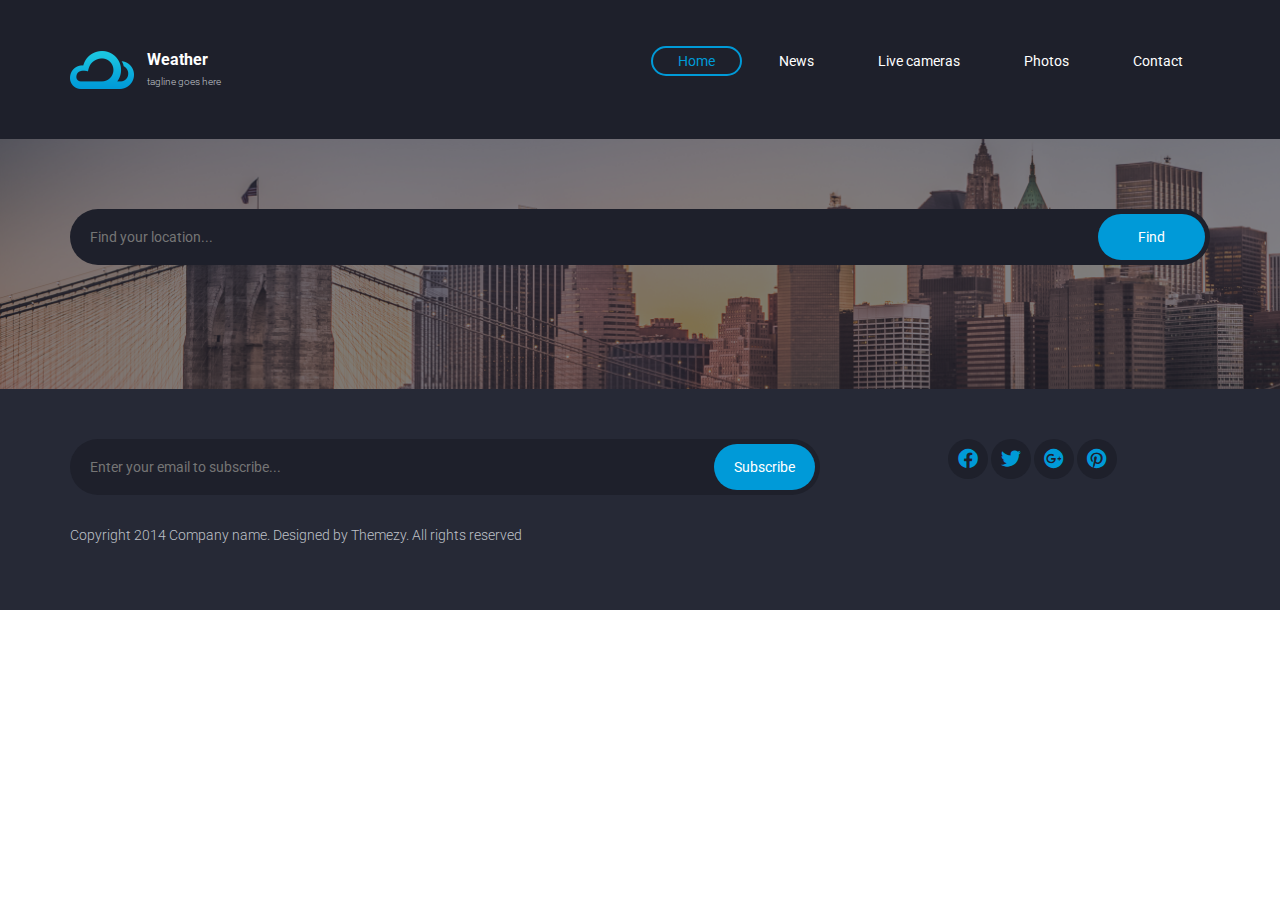
<file: index.html>
<!DOCTYPE html>
<html lang="en">
	<head>
		<meta charset="UTF-8">
		<meta http-equiv="X-UA-Compatible" content="IE=edge">
		<meta name="viewport" content="width=device-width, initial-scale=1.0,maximum-scale=1">
		<title>Weather</title>

		
		<link href="http://fonts.googleapis.com/css?family=Roboto:300,400,700|" rel="stylesheet" type="text/css">

		
		<link rel="stylesheet" href="icons/all.min.css">
		<link rel="stylesheet" href="style.css">
	</head>
	<body>
		<div class="site-content">
			
			<div class="site-header">
				<div class="container">
					<a href="index.html" class="branding">
						<img src="images/logo.png" alt="" class="logo">
						<div class="logo-type">
							<h1 class="site-title">Weather</h1>
							<small class="site-description">tagline goes here</small>
						</div>
					</a>

					
					<div class="main-navigation">
						<button type="button" class="menu-toggle"><i class="fa fa-bars"></i></button>
						<ul class="menu">
							<li class="menu-item current-menu-item"><a href="index.html">Home</a></li>
							<li class="menu-item"><a href="#">News</a></li>
							<li class="menu-item"><a href="#">Live cameras</a></li>
							<li class="menu-item"><a href="#">Photos</a></li>
							<li class="menu-item"><a href="contact.html">Contact</a></li>
						</ul> 
					</div>

					<div class="mobile-navigation"></div>

				</div>
			</div> 
			

			<div class="hero" data-bg-image="images/banner.png">
				<div class="container">
					<form  class="find-location">
						<input type="text" placeholder="Find your location..." id="search">
						<input type="button" value="Find" id="submit">
					</form>

				</div>
			</div>
			<div class="forecast-table">
				<div class="container">
					<div class="forecast-container" id="forecast">
						
						
					
					</div>
				</div>
			</div>


			
			<footer class="site-footer">
				<div class="container">
					<div class="row">
						<div class="col-md-8">
							<form action="#" class="subscribe-form">
								<input type="text" placeholder="Enter your email to subscribe...">
								<input type="submit" value="Subscribe">
							</form>
						</div>
						<div class="col-md-3 col-md-offset-1">
							<div class="social-links">
								<a href="#"><i class="fa-brands fa-facebook"></i></a>
								<a href="#"><i class="fa-brands fa-twitter"></i></a>
								<a href="#"><i class="fa-brands fa-google-plus"></i></a>
								<a href="#"><i class="fa-brands fa-pinterest"></i></a>
							</div>
						</div>
					</div>

					<p class="colophon">Copyright 2014 Company name. Designed by Themezy. All rights reserved</p>
				</div>
			</footer> 
			
		</div>
		
		<script src="js/jquery-1.11.1.min.js"></script>
		<script src="js/plugins.js"></script>
		<script src="js/app.js"></script>
		<script src="index.js"></script>
	</body>

</html>
</file>
<file: style.css>
article,
 aside,
 details,
 figcaption,
 figure,
 footer,
 header,
 hgroup,
 nav,
 section,
 summary {
   display: block;
 }
 .custom {
   color: #009ad8;
   margin: 20px 0;
 }
 .custom1 {
   color: #cc910d;
 }
 audio,
 canvas,
 video {
   display: inline-block;
 }
 
 audio:not([controls]) {
   display: none;
   height: 0;
 }
 
 [hidden],
 template {
   display: none;
 }
 
 html {
   background: #fff;
   color: #000;
   -webkit-text-size-adjust: 100%;
   -ms-text-size-adjust: 100%;
 }
 
 html,
 button,
 input,
 select,
 textarea {
   font-family: sans-serif;
 }
 
 body {
   margin: 0;
 }
 
 a {
   background: transparent;
 }
 a:focus {
   outline: thin dotted;
 }
 a:hover,
 a:active {
   outline: 0;
 }
 
 h1 {
   font-size: 2em;
   margin: 0.67em 0;
 }
 
 h2 {
   font-size: 1.5em;
   margin: 0.83em 0;
 }
 
 h3 {
   font-size: 1.17em;
   margin: 1em 0;
 }
 
 h4 {
   font-size: 1em;
   margin: 1.33em 0;
 }
 
 h5 {
   font-size: 0.83em;
   margin: 1.67em 0;
 }
 
 h6 {
   font-size: 0.75em;
   margin: 2.33em 0;
 }
 
 abbr[title] {
   border-bottom: 1px dotted;
 }
 
 b,
 strong {
   font-weight: bold;
 }
 
 dfn {
   font-style: italic;
 }
 
 mark {
   background: #ff0;
   color: #000;
 }
 
 code,
 kbd,
 pre,
 samp {
   font-family: monospace, serif;
   font-size: 1em;
 }
 
 pre {
   white-space: pre;
   white-space: pre-wrap;
   word-wrap: break-word;
 }
 
 q {
   quotes: "\201C""\201D""\2018""\2019";
 }
 
 q:before,
 q:after {
   content: "";
   content: none;
 }
 
 small {
   font-size: 80%;
 }
 
 sub,
 sup {
   font-size: 75%;
   line-height: 0;
   position: relative;
   vertical-align: baseline;
 }
 
 sup {
   top: -0.5em;
 }
 
 sub {
   bottom: -0.25em;
 }
 
 img {
   border: 0;
 }
 
 svg:not(:root) {
   overflow: hidden;
 }
 
 figure {
   margin: 0;
 }
 
 fieldset {
   border: 1px solid #c0c0c0;
   margin: 0 2px;
   padding: 0.35em 0.625em 0.75em;
 }
 
 legend {
   border: 0;
   padding: 0;
   white-space: normal;
 }
 
 button,
 input,
 select,
 textarea {
   font-family: inherit;
   font-size: 100%;
   margin: 0;
   vertical-align: baseline;
 }
 
 button,
 input {
   line-height: normal;
 }
 
 button,
 select {
   text-transform: none;
 }
 
 button,
 html input[type="button"],
 input[type="reset"],
 input[type="submit"] {
   -webkit-appearance: button;
   cursor: pointer;
 }
 
 button[disabled],
 input[disabled] {
   cursor: default;
 }
 
 input[type="checkbox"],
 input[type="radio"] {
   box-sizing: border-box;
   padding: 0;
 }
 
 input[type="search"] {
   -webkit-appearance: textfield;
   box-sizing: content-box;
 }
 
 input[type="search"]::-webkit-search-cancel-button,
 input[type="search"]::-webkit-search-decoration {
   -webkit-appearance: none;
 }
 
 button::-moz-focus-inner,
 input::-moz-focus-inner {
   border: 0;
   padding: 0;
 }
 
 textarea {
   overflow: auto;
   vertical-align: top;
 }
 
 table {
   border-collapse: collapse;
   border-spacing: 0;
 }
 
 *,
 *:before,
 *:after {
   box-sizing: border-box;
 }
 
 /*
  * Global Styles
  */
 html {
   font-size: 14px;
 }
 
 body {
   color: #bfc1c8;
   font-family: "Roboto", "Open Sans", sans-serif;
   font-size: 14px;
   font-weight: 300;
   line-height: 1.5;
   background: #1e202b;
 }
 
 h1,
 h2,
 h3,
 h4,
 h5,
 h6 {
   font-weight: 700;
   margin: 0 0 20px;
   line-height: normal;
 }
 
 hr {
   border: none;
   border-bottom: 1px solid #777;
 }
 
 ul,
 ol {
   margin: 0;
   padding-left: 0;
 }
 
 a {
   text-decoration: none;
   color: #009ad8;
 }
 
 address {
   font-style: normal;
 }
 
 p {
   margin-top: 0;
 }
 
 form input,
 form textarea,
 form select {
   outline: none;
   border: none;
   padding: 10px;
   border-radius: 30px;
 }
 form select {
   -webkit-appearance: none;
   -moz-appearance: none;
   appearance: none;
 }
 form textarea {
   resize: vertical;
 }
 
 /*
  * Reusable Components Style
  */
 .button,
 form input[type="submit"],
 form input[type="button"],
 form button,
 form input[type="reset"] {
   border: none;
   background: #009ad8;
   padding: 10px 20px;
   border-radius: 30px;
   color: white;
 }
 
 .map {
   height: 220px;
 }
 
 .container {
   margin-right: auto;
   margin-left: auto;
   padding-left: 15px;
   padding-right: 15px;
   *zoom: 1;
 }
 .container:after {
   content: " ";
   clear: both;
   display: block;
   overflow: hidden;
   height: 0;
 }
 @media (min-width: 768px) {
   .container {
     width: 750px;
   }
 }
 @media (min-width: 992px) {
   .container {
     width: 970px;
   }
 }
 @media (min-width: 1200px) {
   .container {
     width: 1170px;
   }
 }
 
 .container-fluid {
   margin-right: auto;
   margin-left: auto;
   padding-left: 15px;
   padding-right: 15px;
   *zoom: 1;
 }
 .container-fluid:after {
   content: " ";
   clear: both;
   display: block;
   overflow: hidden;
   height: 0;
 }
 
 .row {
   margin-left: -15px;
   margin-right: -15px;
   *zoom: 1;
 }
 .row:after {
   content: " ";
   clear: both;
   display: block;
   overflow: hidden;
   height: 0;
 }
 
 .col-xs-1,
 .col-sm-1,
 .col-md-1,
 .col-lg-1,
 .col-xs-2,
 .col-sm-2,
 .col-md-2,
 .col-lg-2,
 .col-xs-3,
 .col-sm-3,
 .col-md-3,
 .col-lg-3,
 .col-xs-4,
 .col-sm-4,
 .col-md-4,
 .col-lg-4,
 .col-xs-5,
 .col-sm-5,
 .col-md-5,
 .col-lg-5,
 .col-xs-6,
 .col-sm-6,
 .col-md-6,
 .col-lg-6,
 .col-xs-7,
 .col-sm-7,
 .col-md-7,
 .col-lg-7,
 .col-xs-8,
 .col-sm-8,
 .col-md-8,
 .col-lg-8,
 .col-xs-9,
 .col-sm-9,
 .col-md-9,
 .col-lg-9,
 .col-xs-10,
 .col-sm-10,
 .col-md-10,
 .col-lg-10,
 .col-xs-11,
 .col-sm-11,
 .col-md-11,
 .col-lg-11,
 .col-xs-12,
 .col-sm-12,
 .col-md-12,
 .col-lg-12 {
   position: relative;
   min-height: 1px;
   padding-left: 15px;
   padding-right: 15px;
 }
 
 .col-xs-1,
 .col-xs-2,
 .col-xs-3,
 .col-xs-4,
 .col-xs-5,
 .col-xs-6,
 .col-xs-7,
 .col-xs-8,
 .col-xs-9,
 .col-xs-10,
 .col-xs-11,
 .col-xs-12 {
   float: left;
 }
 
 .col-xs-1 {
   width: 8.3333333333%;
 }
 
 .col-xs-2 {
   width: 16.6666666667%;
 }
 
 .col-xs-3 {
   width: 25%;
 }
 
 .col-xs-4 {
   width: 33.3333333333%;
 }
 
 .col-xs-5 {
   width: 41.6666666667%;
 }
 
 .col-xs-6 {
   width: 50%;
 }
 
 .col-xs-7 {
   width: 58.3333333333%;
 }
 
 .col-xs-8 {
   width: 66.6666666667%;
 }
 
 .col-xs-9 {
   width: 75%;
 }
 
 .col-xs-10 {
   width: 83.3333333333%;
 }
 
 .col-xs-11 {
   width: 91.6666666667%;
 }
 
 .col-xs-12 {
   width: 100%;
 }
 
 .col-xs-pull-0 {
   right: auto;
 }
 
 .col-xs-pull-1 {
   right: 8.3333333333%;
 }
 
 .col-xs-pull-2 {
   right: 16.6666666667%;
 }
 
 .col-xs-pull-3 {
   right: 25%;
 }
 
 .col-xs-pull-4 {
   right: 33.3333333333%;
 }
 
 .col-xs-pull-5 {
   right: 41.6666666667%;
 }
 
 .col-xs-pull-6 {
   right: 50%;
 }
 
 .col-xs-pull-7 {
   right: 58.3333333333%;
 }
 
 .col-xs-pull-8 {
   right: 66.6666666667%;
 }
 
 .col-xs-pull-9 {
   right: 75%;
 }
 
 .col-xs-pull-10 {
   right: 83.3333333333%;
 }
 
 .col-xs-pull-11 {
   right: 91.6666666667%;
 }
 
 .col-xs-pull-12 {
   right: 100%;
 }
 
 .col-xs-push-0 {
   left: auto;
 }
 
 .col-xs-push-1 {
   left: 8.3333333333%;
 }
 
 .col-xs-push-2 {
   left: 16.6666666667%;
 }
 
 .col-xs-push-3 {
   left: 25%;
 }
 
 .col-xs-push-4 {
   left: 33.3333333333%;
 }
 
 .col-xs-push-5 {
   left: 41.6666666667%;
 }
 
 .col-xs-push-6 {
   left: 50%;
 }
 
 .col-xs-push-7 {
   left: 58.3333333333%;
 }
 
 .col-xs-push-8 {
   left: 66.6666666667%;
 }
 
 .col-xs-push-9 {
   left: 75%;
 }
 
 .col-xs-push-10 {
   left: 83.3333333333%;
 }
 
 .col-xs-push-11 {
   left: 91.6666666667%;
 }
 
 .col-xs-push-12 {
   left: 100%;
 }
 
 .col-xs-offset-0 {
   margin-left: 0%;
 }
 
 .col-xs-offset-1 {
   margin-left: 8.3333333333%;
 }
 
 .col-xs-offset-2 {
   margin-left: 16.6666666667%;
 }
 
 .col-xs-offset-3 {
   margin-left: 25%;
 }
 
 .col-xs-offset-4 {
   margin-left: 33.3333333333%;
 }
 
 .col-xs-offset-5 {
   margin-left: 41.6666666667%;
 }
 
 .col-xs-offset-6 {
   margin-left: 50%;
 }
 
 .col-xs-offset-7 {
   margin-left: 58.3333333333%;
 }
 
 .col-xs-offset-8 {
   margin-left: 66.6666666667%;
 }
 
 .col-xs-offset-9 {
   margin-left: 75%;
 }
 
 .col-xs-offset-10 {
   margin-left: 83.3333333333%;
 }
 
 .col-xs-offset-11 {
   margin-left: 91.6666666667%;
 }
 
 .col-xs-offset-12 {
   margin-left: 100%;
 }
 
 @media (min-width: 768px) {
   .col-sm-1,
   .col-sm-2,
   .col-sm-3,
   .col-sm-4,
   .col-sm-5,
   .col-sm-6,
   .col-sm-7,
   .col-sm-8,
   .col-sm-9,
   .col-sm-10,
   .col-sm-11,
   .col-sm-12 {
     float: left;
   }
 
   .col-sm-1 {
     width: 8.3333333333%;
   }
 
   .col-sm-2 {
     width: 16.6666666667%;
   }
 
   .col-sm-3 {
     width: 25%;
   }
 
   .col-sm-4 {
     width: 33.3333333333%;
   }
 
   .col-sm-5 {
     width: 41.6666666667%;
   }
 
   .col-sm-6 {
     width: 50%;
   }
 
   .col-sm-7 {
     width: 58.3333333333%;
   }
 
   .col-sm-8 {
     width: 66.6666666667%;
   }
 
   .col-sm-9 {
     width: 75%;
   }
 
   .col-sm-10 {
     width: 83.3333333333%;
   }
 
   .col-sm-11 {
     width: 91.6666666667%;
   }
 
   .col-sm-12 {
     width: 100%;
   }
 
   .col-sm-pull-0 {
     right: auto;
   }
 
   .col-sm-pull-1 {
     right: 8.3333333333%;
   }
 
   .col-sm-pull-2 {
     right: 16.6666666667%;
   }
 
   .col-sm-pull-3 {
     right: 25%;
   }
 
   .col-sm-pull-4 {
     right: 33.3333333333%;
   }
 
   .col-sm-pull-5 {
     right: 41.6666666667%;
   }
 
   .col-sm-pull-6 {
     right: 50%;
   }
 
   .col-sm-pull-7 {
     right: 58.3333333333%;
   }
 
   .col-sm-pull-8 {
     right: 66.6666666667%;
   }
 
   .col-sm-pull-9 {
     right: 75%;
   }
 
   .col-sm-pull-10 {
     right: 83.3333333333%;
   }
 
   .col-sm-pull-11 {
     right: 91.6666666667%;
   }
 
   .col-sm-pull-12 {
     right: 100%;
   }
 
   .col-sm-push-0 {
     left: auto;
   }
 
   .col-sm-push-1 {
     left: 8.3333333333%;
   }
 
   .col-sm-push-2 {
     left: 16.6666666667%;
   }
 
   .col-sm-push-3 {
     left: 25%;
   }
 
   .col-sm-push-4 {
     left: 33.3333333333%;
   }
 
   .col-sm-push-5 {
     left: 41.6666666667%;
   }
 
   .col-sm-push-6 {
     left: 50%;
   }
 
   .col-sm-push-7 {
     left: 58.3333333333%;
   }
 
   .col-sm-push-8 {
     left: 66.6666666667%;
   }
 
   .col-sm-push-9 {
     left: 75%;
   }
 
   .col-sm-push-10 {
     left: 83.3333333333%;
   }
 
   .col-sm-push-11 {
     left: 91.6666666667%;
   }
 
   .col-sm-push-12 {
     left: 100%;
   }
 
   .col-sm-offset-0 {
     margin-left: 0%;
   }
 
   .col-sm-offset-1 {
     margin-left: 8.3333333333%;
   }
 
   .col-sm-offset-2 {
     margin-left: 16.6666666667%;
   }
 
   .col-sm-offset-3 {
     margin-left: 25%;
   }
 
   .col-sm-offset-4 {
     margin-left: 33.3333333333%;
   }
 
   .col-sm-offset-5 {
     margin-left: 41.6666666667%;
   }
 
   .col-sm-offset-6 {
     margin-left: 50%;
   }
 
   .col-sm-offset-7 {
     margin-left: 58.3333333333%;
   }
 
   .col-sm-offset-8 {
     margin-left: 66.6666666667%;
   }
 
   .col-sm-offset-9 {
     margin-left: 75%;
   }
 
   .col-sm-offset-10 {
     margin-left: 83.3333333333%;
   }
 
   .col-sm-offset-11 {
     margin-left: 91.6666666667%;
   }
 
   .col-sm-offset-12 {
     margin-left: 100%;
   }
 }
 @media (min-width: 992px) {
   .col-md-1,
   .col-md-2,
   .col-md-3,
   .col-md-4,
   .col-md-5,
   .col-md-6,
   .col-md-7,
   .col-md-8,
   .col-md-9,
   .col-md-10,
   .col-md-11,
   .col-md-12 {
     float: left;
   }
 
   .col-md-1 {
     width: 8.3333333333%;
   }
 
   .col-md-2 {
     width: 16.6666666667%;
   }
 
   .col-md-3 {
     width: 25%;
   }
 
   .col-md-4 {
     width: 33.3333333333%;
   }
 
   .col-md-5 {
     width: 41.6666666667%;
   }
 
   .col-md-6 {
     width: 50%;
   }
 
   .col-md-7 {
     width: 58.3333333333%;
   }
 
   .col-md-8 {
     width: 66.6666666667%;
   }
 
   .col-md-9 {
     width: 75%;
   }
 
   .col-md-10 {
     width: 83.3333333333%;
   }
 
   .col-md-11 {
     width: 91.6666666667%;
   }
 
   .col-md-12 {
     width: 100%;
   }
 
   .col-md-pull-0 {
     right: auto;
   }
 
   .col-md-pull-1 {
     right: 8.3333333333%;
   }
 
   .col-md-pull-2 {
     right: 16.6666666667%;
   }
 
   .col-md-pull-3 {
     right: 25%;
   }
 
   .col-md-pull-4 {
     right: 33.3333333333%;
   }
 
   .col-md-pull-5 {
     right: 41.6666666667%;
   }
 
   .col-md-pull-6 {
     right: 50%;
   }
 
   .col-md-pull-7 {
     right: 58.3333333333%;
   }
 
   .col-md-pull-8 {
     right: 66.6666666667%;
   }
 
   .col-md-pull-9 {
     right: 75%;
   }
 
   .col-md-pull-10 {
     right: 83.3333333333%;
   }
 
   .col-md-pull-11 {
     right: 91.6666666667%;
   }
 
   .col-md-pull-12 {
     right: 100%;
   }
 
   .col-md-push-0 {
     left: auto;
   }
 
   .col-md-push-1 {
     left: 8.3333333333%;
   }
 
   .col-md-push-2 {
     left: 16.6666666667%;
   }
 
   .col-md-push-3 {
     left: 25%;
   }
 
   .col-md-push-4 {
     left: 33.3333333333%;
   }
 
   .col-md-push-5 {
     left: 41.6666666667%;
   }
 
   .col-md-push-6 {
     left: 50%;
   }
 
   .col-md-push-7 {
     left: 58.3333333333%;
   }
 
   .col-md-push-8 {
     left: 66.6666666667%;
   }
 
   .col-md-push-9 {
     left: 75%;
   }
 
   .col-md-push-10 {
     left: 83.3333333333%;
   }
 
   .col-md-push-11 {
     left: 91.6666666667%;
   }
 
   .col-md-push-12 {
     left: 100%;
   }
 
   .col-md-offset-0 {
     margin-left: 0%;
   }
 
   .col-md-offset-1 {
     margin-left: 8.3333333333%;
   }
 
   .col-md-offset-2 {
     margin-left: 16.6666666667%;
   }
 
   .col-md-offset-3 {
     margin-left: 25%;
   }
 
   .col-md-offset-4 {
     margin-left: 33.3333333333%;
   }
 
   .col-md-offset-5 {
     margin-left: 41.6666666667%;
   }
 
   .col-md-offset-6 {
     margin-left: 50%;
   }
 
   .col-md-offset-7 {
     margin-left: 58.3333333333%;
   }
 
   .col-md-offset-8 {
     margin-left: 66.6666666667%;
   }
 
   .col-md-offset-9 {
     margin-left: 75%;
   }
 
   .col-md-offset-10 {
     margin-left: 83.3333333333%;
   }
 
   .col-md-offset-11 {
     margin-left: 91.6666666667%;
   }
 
   .col-md-offset-12 {
     margin-left: 100%;
   }
 }
 @media (min-width: 1200px) {
   .col-lg-1,
   .col-lg-2,
   .col-lg-3,
   .col-lg-4,
   .col-lg-5,
   .col-lg-6,
   .col-lg-7,
   .col-lg-8,
   .col-lg-9,
   .col-lg-10,
   .col-lg-11,
   .col-lg-12 {
     float: left;
   }
 
   .col-lg-1 {
     width: 8.3333333333%;
   }
 
   .col-lg-2 {
     width: 16.6666666667%;
   }
 
   .col-lg-3 {
     width: 25%;
   }
 
   .col-lg-4 {
     width: 33.3333333333%;
   }
 
   .col-lg-5 {
     width: 41.6666666667%;
   }
 
   .col-lg-6 {
     width: 50%;
   }
 
   .col-lg-7 {
     width: 58.3333333333%;
   }
 
   .col-lg-8 {
     width: 66.6666666667%;
   }
 
   .col-lg-9 {
     width: 75%;
   }
 
   .col-lg-10 {
     width: 83.3333333333%;
   }
 
   .col-lg-11 {
     width: 91.6666666667%;
   }
 
   .col-lg-12 {
     width: 100%;
   }
 
   .col-lg-pull-0 {
     right: auto;
   }
 
   .col-lg-pull-1 {
     right: 8.3333333333%;
   }
 
   .col-lg-pull-2 {
     right: 16.6666666667%;
   }
 
   .col-lg-pull-3 {
     right: 25%;
   }
 
   .col-lg-pull-4 {
     right: 33.3333333333%;
   }
 
   .col-lg-pull-5 {
     right: 41.6666666667%;
   }
 
   .col-lg-pull-6 {
     right: 50%;
   }
 
   .col-lg-pull-7 {
     right: 58.3333333333%;
   }
 
   .col-lg-pull-8 {
     right: 66.6666666667%;
   }
 
   .col-lg-pull-9 {
     right: 75%;
   }
 
   .col-lg-pull-10 {
     right: 83.3333333333%;
   }
 
   .col-lg-pull-11 {
     right: 91.6666666667%;
   }
 
   .col-lg-pull-12 {
     right: 100%;
   }
 
   .col-lg-push-0 {
     left: auto;
   }
 
   .col-lg-push-1 {
     left: 8.3333333333%;
   }
 
   .col-lg-push-2 {
     left: 16.6666666667%;
   }
 
   .col-lg-push-3 {
     left: 25%;
   }
 
   .col-lg-push-4 {
     left: 33.3333333333%;
   }
 
   .col-lg-push-5 {
     left: 41.6666666667%;
   }
 
   .col-lg-push-6 {
     left: 50%;
   }
 
   .col-lg-push-7 {
     left: 58.3333333333%;
   }
 
   .col-lg-push-8 {
     left: 66.6666666667%;
   }
 
   .col-lg-push-9 {
     left: 75%;
   }
 
   .col-lg-push-10 {
     left: 83.3333333333%;
   }
 
   .col-lg-push-11 {
     left: 91.6666666667%;
   }
 
   .col-lg-push-12 {
     left: 100%;
   }
 
   .col-lg-offset-0 {
     margin-left: 0%;
   }
 
   .col-lg-offset-1 {
     margin-left: 8.3333333333%;
   }
 
   .col-lg-offset-2 {
     margin-left: 16.6666666667%;
   }
 
   .col-lg-offset-3 {
     margin-left: 25%;
   }
 
   .col-lg-offset-4 {
     margin-left: 33.3333333333%;
   }
 
   .col-lg-offset-5 {
     margin-left: 41.6666666667%;
   }
 
   .col-lg-offset-6 {
     margin-left: 50%;
   }
 
   .col-lg-offset-7 {
     margin-left: 58.3333333333%;
   }
 
   .col-lg-offset-8 {
     margin-left: 66.6666666667%;
   }
 
   .col-lg-offset-9 {
     margin-left: 75%;
   }
 
   .col-lg-offset-10 {
     margin-left: 83.3333333333%;
   }
 
   .col-lg-offset-11 {
     margin-left: 91.6666666667%;
   }
 
   .col-lg-offset-12 {
     margin-left: 100%;
   }
 }
 @-ms-viewport {
   width: device-width;
 }
 .visible-xs,
 .visible-sm,
 .visible-md,
 .visible-lg {
   display: none !important;
 }
 
 .visible-xs-block,
 .visible-xs-inline,
 .visible-xs-inline-block,
 .visible-sm-block,
 .visible-sm-inline,
 .visible-sm-inline-block,
 .visible-md-block,
 .visible-md-inline,
 .visible-md-inline-block,
 .visible-lg-block,
 .visible-lg-inline,
 .visible-lg-inline-block {
   display: none !important;
 }
 
 @media (max-width: 767px) {
   .visible-xs {
     display: block !important;
   }
 
   table.visible-xs {
     display: table;
   }
 
   tr.visible-xs {
     display: table-row !important;
   }
 
   th.visible-xs,
   td.visible-xs {
     display: table-cell !important;
   }
 }
 @media (max-width: 767px) {
   .visible-xs-block {
     display: block !important;
   }
 }
 
 @media (max-width: 767px) {
   .visible-xs-inline {
     display: inline !important;
   }
 }
 
 @media (max-width: 767px) {
   .visible-xs-inline-block {
     display: inline-block !important;
   }
 }
 
 @media (min-width: 768px) and (max-width: 991px) {
   .visible-sm {
     display: block !important;
   }
 
   table.visible-sm {
     display: table;
   }
 
   tr.visible-sm {
     display: table-row !important;
   }
 
   th.visible-sm,
   td.visible-sm {
     display: table-cell !important;
   }
 }
 @media (min-width: 768px) and (max-width: 991px) {
   .visible-sm-block {
     display: block !important;
   }
 }
 
 @media (min-width: 768px) and (max-width: 991px) {
   .visible-sm-inline {
     display: inline !important;
   }
 }
 
 @media (min-width: 768px) and (max-width: 991px) {
   .visible-sm-inline-block {
     display: inline-block !important;
   }
 }
 
 @media (min-width: 992px) and (max-width: 1199px) {
   .visible-md {
     display: block !important;
   }
 
   table.visible-md {
     display: table;
   }
 
   tr.visible-md {
     display: table-row !important;
   }
 
   th.visible-md,
   td.visible-md {
     display: table-cell !important;
   }
 }
 @media (min-width: 992px) and (max-width: 1199px) {
   .visible-md-block {
     display: block !important;
   }
 }
 
 @media (min-width: 992px) and (max-width: 1199px) {
   .visible-md-inline {
     display: inline !important;
   }
 }
 
 @media (min-width: 992px) and (max-width: 1199px) {
   .visible-md-inline-block {
     display: inline-block !important;
   }
 }
 
 @media (min-width: 1200px) {
   .visible-lg {
     display: block !important;
   }
 
   table.visible-lg {
     display: table;
   }
 
   tr.visible-lg {
     display: table-row !important;
   }
 
   th.visible-lg,
   td.visible-lg {
     display: table-cell !important;
   }
 }
 @media (min-width: 1200px) {
   .visible-lg-block {
     display: block !important;
   }
 }
 
 @media (min-width: 1200px) {
   .visible-lg-inline {
     display: inline !important;
   }
 }
 
 @media (min-width: 1200px) {
   .visible-lg-inline-block {
     display: inline-block !important;
   }
 }
 
 @media (max-width: 767px) {
   .hidden-xs {
     display: none !important;
   }
 }
 @media (min-width: 768px) and (max-width: 991px) {
   .hidden-sm {
     display: none !important;
   }
 }
 @media (min-width: 992px) and (max-width: 1199px) {
   .hidden-md {
     display: none !important;
   }
 }
 @media (min-width: 1200px) {
   .hidden-lg {
     display: none !important;
   }
 }
 .visible-print {
   display: none !important;
 }
 
 @media print {
   .visible-print {
     display: block !important;
   }
 
   table.visible-print {
     display: table;
   }
 
   tr.visible-print {
     display: table-row !important;
   }
 
   th.visible-print,
   td.visible-print {
     display: table-cell !important;
   }
 }
 .visible-print-block {
   display: none !important;
 }
 @media print {
   .visible-print-block {
     display: block !important;
   }
 }
 
 .visible-print-inline {
   display: none !important;
 }
 @media print {
   .visible-print-inline {
     display: inline !important;
   }
 }
 
 .visible-print-inline-block {
   display: none !important;
 }
 @media print {
   .visible-print-inline-block {
     display: inline-block !important;
   }
 }
 
 @media print {
   .hidden-print {
     display: none !important;
   }
 }
 /*
  * Header Styles
  */
 .site-header {
   padding: 50px 0;
 }
 .site-header .branding {
   float: left;
 }
 .site-header .branding .logo,
 .site-header .branding .logo-type {
   display: inline-block;
   vertical-align: middle;
 }
 .site-header .branding .logo {
   margin-right: 10px;
 }
 .site-header .branding .site-title {
   margin-bottom: 5px;
   font-size: 16px;
   font-size: 1.1428571429em;
   color: white;
 }
 .site-header .branding .site-description {
   font-size: 10px;
   font-size: 0.7142857143em;
   display: block;
   color: #bfc1c8;
 }
 
 .main-navigation {
   float: right;
 }
 .main-navigation .menu-toggle,
 .main-navigation .menu {
   vertical-align: middle;
 }
 .main-navigation .menu-toggle {
   background: none;
   border: 2px solid transparent;
   color: white;
   padding: 20px;
   border-radius: 40px;
   -webkit-transition: 0.3s ease;
   transition: 0.3s ease;
   display: none;
   outline: none;
 }
 @media screen and (max-width: 990px) {
   .main-navigation .menu-toggle {
     display: inline-block;
   }
 }
 .main-navigation .menu-toggle:hover,
 .main-navigation .menu-toggle:active {
   border-color: #009ad8;
   color: #009ad8;
 }
 .main-navigation .menu {
   list-style: none;
   display: inline-block;
   *zoom: 1;
 }
 .main-navigation .menu:after {
   content: " ";
   clear: both;
   display: block;
   overflow: hidden;
   height: 0;
 }
 @media screen and (max-width: 990px) {
   .main-navigation .menu {
     display: none;
   }
 }
 .main-navigation .menu .menu-item {
   float: left;
   margin-left: 10px;
 }
 .main-navigation .menu .menu-item a {
   padding: 5px 25px;
   border: 2px solid transparent;
   border-radius: 30px;
   color: white;
   -webkit-transition: 0.3s ease;
   transition: 0.3s ease;
   font-weight: 400;
 }
 .main-navigation .menu .menu-item.current-menu-item a,
 .main-navigation .menu .menu-item:hover a {
   border-color: #009ad8;
   color: #009ad8;
 }
 
 .mobile-navigation {
   padding: 30px 0 0;
   clear: both;
   display: none;
 }
 @media screen and (min-width: 991px) {
   .mobile-navigation {
     display: none !important;
   }
 }
 .mobile-navigation .menu {
   background: #262936;
   list-style: none;
   text-align: center;
   border-radius: 10px;
   overflow: hidden;
 }
 .mobile-navigation .menu a {
   padding: 20px;
   display: block;
   color: white;
 }
 .mobile-navigation .menu .menu-item {
   border-bottom: 1px solid rgba(255, 255, 255, 0.1);
 }
 .mobile-navigation .menu .menu-item:last-child {
   border-bottom: none;
 }
 .mobile-navigation .menu .menu-item.current-menu-item a {
   color: #009ad8;
 }
 
 .hero {
   background-size: cover;
   padding: 70px 0;
   min-height: 350px;
 }
 
 .find-location {
   position: relative;
   margin-bottom: 70px;
 }
 .find-location input[type="text"] {
   width: 100%;
   padding: 20px 50px 20px 20px;
   background: #1e202b;
   color: white;
 }
 .find-location input[type="submit"],.find-location input[type="button"] {
   position: absolute;
   top: 5px;
   right: 5px;
   bottom: 5px;
   padding: 0 40px;
 }
 
 .forecast-container {
   width: 100%;
   background: #323544;
   display: flex;
   flex-wrap: wrap;
   justify-content: space-between;
   width: 100%;
   overflow: hidden;
   border-radius: 10px;
   margin-top: -150px;
   margin-bottom: 50px;
 }
 .forecast-container .forecast {
   width: 33.33%;
 }
 .forecast-container .forecast:nth-child(even) {
   background-color: #262936;
 }
 @media screen and (max-width: 990px) {
   .forecast-container .forecast {
     display: block;
     width: 100%;
     float: left;
   }
 }
 /* .forecast-container .forecast.today {
   width: 420px;
 } */
 .forecast-container .forecast.today .forecast-header {
   *zoom: 1;
 }
 .forecast-container .forecast.today .forecast-header:after {
   content: " ";
   clear: both;
   display: block;
   overflow: hidden;
   height: 0;
 }
 .forecast-container .forecast.today .forecast-header .day {
   float: left;
 }
 .forecast-container .forecast.today .forecast-header .date {
   float: right;
 }
 .forecast-container .forecast.today .forecast-content {
   text-align: left;
   padding-top: 30px;
   padding-bottom: 30px;
 }
 .forecast-container .forecast.today .location {
   font-size: 18px;
   font-size: 1.2857142857em;
   font-weight: 400;
 }
 .forecast-container .forecast.today .degree .num,
 .forecast-container .forecast.today .degree .forecast-icon {
   display: inline-block;
   vertical-align: middle;
 }
 .forecast-container .forecast.today .degree .num {
   font-size: 90px;
   font-size: 6.4285714286rem;
   margin-right: 30px;
 }
 .forecast-container .forecast.today span {
   margin-right: 20px;
 }
 .forecast-container .forecast.today span img {
   margin-right: 5px;
   vertical-align: middle;
 }
 @media screen and (max-width: 990px) {
   .forecast-container .forecast.today {
     display: block;
     width: 100%;
   }
 }
 .forecast-container .forecast .forecast-header {
   background: rgba(0, 0, 0, 0.1);
   padding: 10px;
   text-align: center;
   font-weight: 400;
 }
 .forecast-container .forecast .forecast-icon {
   height: 50px;
 }
 .forecast-container .forecast .forecast-content {
   padding: 50px 20px 10px;
   text-align: center;
 }
 .forecast-container .forecast .forecast-content .forecast-icon {
   margin-bottom: 20px;
 }
 .forecast-container .forecast .forecast-content .degree {
   font-size: 24px;
   font-size: 1.7142857143em;
   color: white;
   font-weight: 700;
 }
 
 .forecast-container .forecast .forecast-content small {
   font-size: 16px;
   font-size: 1.1428571429em;
 }
 
 .fullwidth-block {
   padding: 70px 0;
 }
 .fullwidth-block .section-title {
   font-size: 36px;
   font-size: 2.5714285714em;
   font-weight: 300;
   color: white;
 }
 
 .filter {
   margin-bottom: 30px;
 }
 
 .filter-control {
   border: 2px solid #262936;
   padding: 5px 5px 5px 20px;
   border-radius: 30px;
   display: inline-block;
   white-space: nowrap;
 }
 .filter-control label {
   margin-right: 10px;
   display: inline-block;
   padding: 10px;
   vertical-align: middle;
 }
 
 .select.control {
   background: #262936;
   border-radius: 40px;
   overflow: hidden;
   display: inline-block;
   vertical-align: middle;
   padding-right: 30px;
   position: relative;
 }
 .select.control:after {
   content: " ";
   width: 7px;
   height: 9px;
   background: url(images/arrow-down.png);
   position: absolute;
   right: 10px;
   top: 0;
   bottom: 0;
   margin: auto;
   display: block;
   z-index: 1;
 }
 .select.control select {
   padding: 10px 30px;
   width: 110%;
   border: none;
   background: none;
   outline: none;
   appearance: none;
   -webkit-appearance: none;
   color: white;
 }
 
 .live-camera {
   margin-bottom: 30px;
 }
 .live-camera .live-camera-cover {
   position: relative;
   margin-bottom: 20px;
   cursor: pointer;
 }
 .live-camera .live-camera-cover:after {
   content: " ";
   width: 45px;
   height: 45px;
   position: absolute;
   left: 0;
   right: 0;
   top: 0;
   bottom: 0;
   margin: auto;
   background: url(images/play-button.png);
 }
 .live-camera .live-camera-cover img {
   display: block;
   width: 100%;
   height: auto;
   max-width: 100%;
   border-radius: 5px;
 }
 .live-camera .location {
   margin-bottom: 5px;
   color: white;
   font-weight: 300;
 }
 
 .news {
   padding-left: 100px;
   position: relative;
 }
 .news:after {
   content: " ";
   width: 12px;
   height: 7px;
   background: url(images/arrow.png);
   display: block;
 }
 .news .date {
   position: absolute;
   top: 0;
   left: 0;
   color: #009ad8;
   font-size: 24px;
   font-size: 1.7142857143em;
 }
 .news h3 {
   font-size: 14px;
   font-size: 1em;
 }
 .news h3 a {
   color: white;
 }
 
 .arrow-feature {
   list-style-type: none;
 }
 .arrow-feature li {
   position: relative;
   padding-left: 30px;
 }
 .arrow-feature li:before {
   content: " ";
   width: 12px;
   height: 7px;
   background: url(images/arrow.png);
   position: absolute;
   left: 0;
   top: 5px;
 }
 .arrow-feature li h3 {
   font-size: 14px;
   font-size: 1em;
   color: white;
 }
 
 .arrow-list {
   list-style-image: url(images/arrow.png);
   list-style-position: inside;
 }
 .arrow-list li {
   padding: 10px 0;
   border-bottom: 1px solid rgba(255, 255, 255, 0.1);
 }
 .arrow-list li:last-child {
   border-bottom: none;
 }
 .arrow-list a {
   color: white;
 }
 .arrow-list a:hover {
   color: #009ad8;
 }
 
 .photo-grid {
   margin: 0 -5px;
 }
 .photo-grid a {
   width: 33.333%;
   padding: 5px;
   float: left;
 }
 .photo-grid a img {
   display: block;
   width: 100%;
   max-width: 100%;
   height: auto;
 }
 
 .breadcrumb {
   background: #262936;
   border-radius: 40px;
   padding: 20px 30px;
   font-size: 13px;
   font-size: 0.9285714286em;
 }
 .breadcrumb a {
   color: #bfc1c8;
 }
 .breadcrumb a:after {
   content: " ";
   display: inline-block;
   vertical-align: middle;
   width: 12px;
   height: 7px;
   background: url(images/arrow-gray.png) no-repeat;
   margin: 0 10px;
 }
 .breadcrumb a:hover {
   text-decoration: underline;
 }
 .breadcrumb span {
   color: white;
 }
 
 .post {
   padding: 50px 0;
   border-bottom: 1px solid rgba(255, 255, 255, 0.1);
 }
 .post.single {
   border-bottom: none;
 }
 .post:first-child {
   padding-top: 0;
 }
 .post .entry-title {
   font-size: 30px;
   font-size: 2.1428571429em;
   font-weight: 300;
   color: white;
 }
 .post .featured-image {
   margin-bottom: 20px;
 }
 .post .featured-image img {
   width: 100%;
   max-width: 100%;
   height: auto;
   border-radius: 5px;
   display: block;
 }
 .post p {
   margin-bottom: 30px;
 }
 
 .entry-content blockquote {
   margin-left: 50px;
   padding-left: 50px;
   position: relative;
 }
 .entry-content blockquote:before {
   content: " ";
   width: 30px;
   height: 23px;
   background: url(images/quote.png);
   position: absolute;
   top: 0;
   left: 0;
 }
 .entry-content blockquote p {
   font-size: 24px;
   font-size: 1.7142857143rem;
   color: #009ad8;
 }
 
 .photo {
   position: relative;
   padding-left: 50%;
   min-height: 190px;
   border-radius: 10px;
   overflow: hidden;
   background: #262936;
   margin-bottom: 30px;
 }
 .photo .photo-preview {
   position: absolute;
   width: 50%;
   left: 0;
   top: 0;
   bottom: 0;
   background-size: cover;
 }
 .photo .photo-details {
   padding: 20px;
 }
 .photo .photo-title {
   margin-bottom: 10px;
   font-weight: 300;
 }
 .photo .photo-title a {
   color: white;
 }
 
 .star-rating {
   float: none;
   overflow: hidden;
   position: relative;
   height: 15px;
   line-height: 15px;
   font-size: 16px;
   width: 100px;
   font-family: "FontAwesome";
 }
 .star-rating:before {
   content: "\f005\f005\f005\f005\f005";
   color: #1e202b;
   float: left;
   top: 0;
   left: 0;
   position: absolute;
 }
 .star-rating span {
   overflow: hidden;
   float: left;
   top: 0;
   left: 0;
   position: absolute;
   padding-top: 1.5em;
   color: #009ad8;
   font-size: 16px;
 }
 .star-rating span:before {
   content: "\f005\f005\f005\f005\f005";
   top: 0;
   position: absolute;
   left: 0;
 }
 
 .contact-details {
   background: #262936;
   border-radius: 10px;
   overflow: hidden;
 }
 .contact-details .map {
   border-top-left-radius: 10px;
   border-top-right-radius: 10px;
 }
 .contact-details .contact-info {
   padding: 20px;
 }
 .contact-details address {
   padding-left: 30px;
   position: relative;
 }
 .contact-details address img {
   position: absolute;
   left: 0;
   top: 0;
 }
 .contact-details a {
   margin-right: 20px;
   color: #bfc1c8;
 }
 .contact-details a img {
   margin-right: 10px;
   vertical-align: middle;
 }
 
 .contact-form [class*="col"] {
   padding: 0 5px;
 }
 .contact-form .row {
   margin: 0 -5px;
 }
 .contact-form input:not([type="submit"]),
 .contact-form textarea {
   width: 100%;
   padding: 15px;
   margin-bottom: 10px;
   color: white;
   border: 2px solid #393c48;
   background: transparent;
 }
 .contact-form input:not([type="submit"]):hover,
 .contact-form input:not([type="submit"]):focus,
 .contact-form textarea:hover,
 .contact-form textarea:focus {
   border-color: #009ad8;
 }
 .contact-form textarea {
   min-height: 150px;
 }
 .contact-form .text-right {
   text-align: right;
 }
 
 .sidebar .widget {
   background: #262936;
   border-radius: 10px;
   padding: 20px;
   margin-bottom: 30px;
 }
 .sidebar .widget .widget-title {
   font-size: 24px;
   font-size: 1.7142857143em;
   margin-bottom: 20px;
   font-weight: 300;
 }
 .sidebar .widget .arrow-list li {
   border: none;
 }
 .sidebar .widget.top-rated {
   padding: 0;
 }
 .sidebar .widget.top-rated .widget-title {
   padding: 20px 20px 0;
 }
 .sidebar .widget.top-rated ul {
   list-style: none;
 }
 .sidebar .widget.top-rated ul li {
   border-bottom: 1px solid rgba(255, 255, 255, 0.1);
   padding: 10px 20px;
 }
 .sidebar .widget.top-rated ul li:last-child {
   border-bottom: none;
 }
 .sidebar .widget.top-rated .entry-title {
   font-size: 14px;
   font-size: 1em;
   margin-bottom: 5px;
   font-weight: 300;
 }
 .sidebar .widget.top-rated .entry-title a {
   color: #bfc1c8;
 }
 .sidebar .widget.top-rated .rating strong {
   color: #009ad8;
 }
 
 /*
  * Footer Styles
  */
 .site-footer {
   background: #262936;
   padding: 50px 0;
 }
 .site-footer .subscribe-form {
   position: relative;
   margin-bottom: 30px;
 }
 .site-footer .subscribe-form input[type="text"] {
   padding: 20px 100px 20px 20px;
   background: #1e202b;
   width: 100%;
   color: white;
 }
 .site-footer .subscribe-form input[type="submit"] {
   position: absolute;
   right: 5px;
   top: 5px;
   bottom: 5px;
 }
 .site-footer .social-links a {
   width: 40px;
   height: 40px;
   display: inline-block;
   border-radius: 50%;
   background: #1e202b;
   color: #009ad8;
   text-align: center;
   line-height: 2;
   -webkit-transition: 0.3s ease;
   transition: 0.3s ease;
   font-size: 20px;
   font-size: 1.4285714286em;
 }
 .site-footer .social-links a:hover {
   background: #009ad8;
   color: white;
 }
</file>
